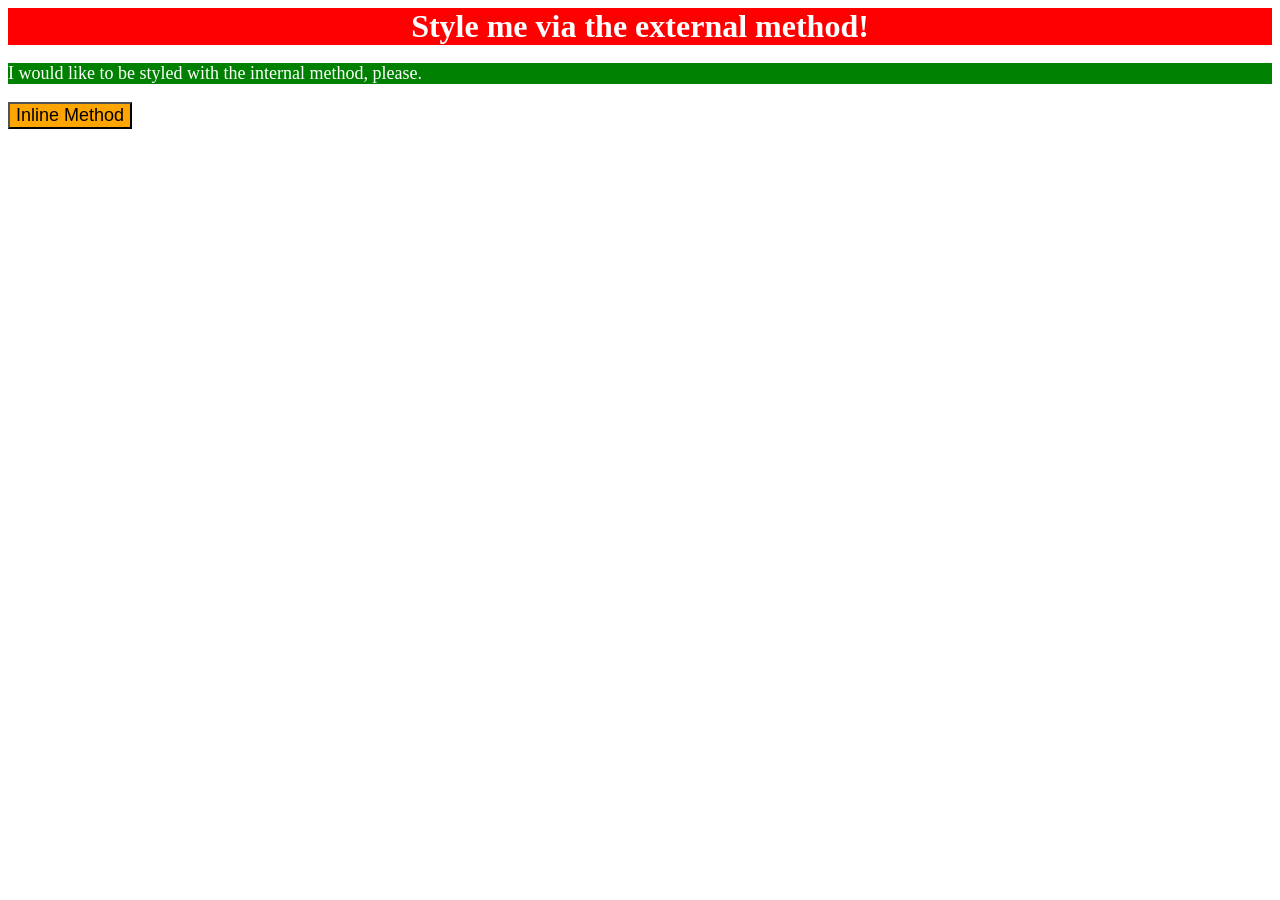
<file: foundations/01-css-methods/index.html>
<!DOCTYPE html>
<html lang="en">
  <head>
    <meta charset="UTF-8">
    <meta http-equiv="X-UA-Compatible" content="IE=edge">
    <meta name="viewport" content="width=device-width, initial-scale=1.0">
    <title>Methods for Adding CSS</title>
    <link rel="stylesheet" href="styles.css">
    
    <style>
      p {
        background-color: green;
        color: white;
        font-size: 18px;
      }
    </style>
  </head>
  <body>
    <div>Style me via the external method!</div>
    <p>I would like to be styled with the internal method, please.</p>
    <button style="background-color: orange; font-size: 18px;">Inline Method</button>
  </body>
</html>
</file>
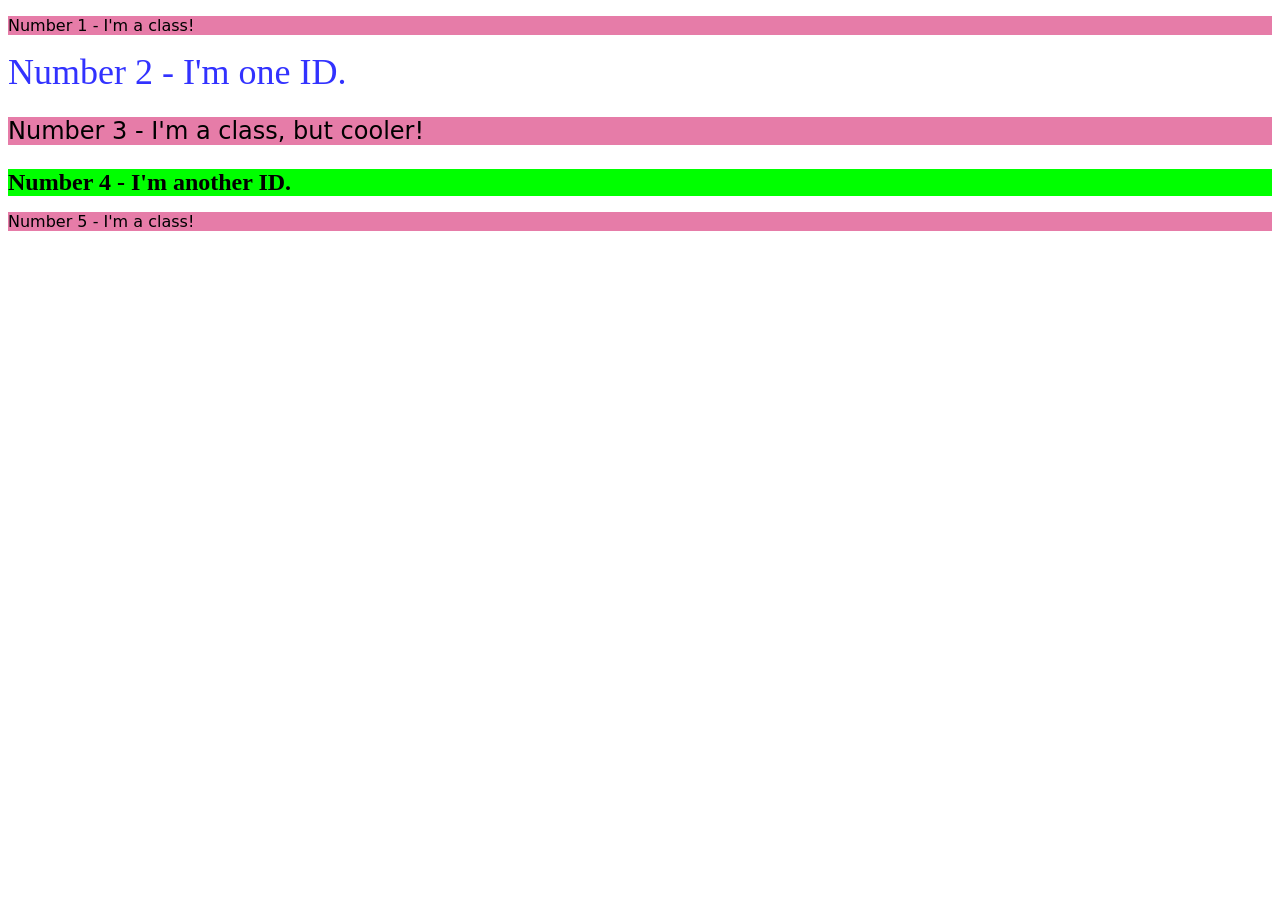
<file: foundations/02-class-id-selectors/index.html>
<!DOCTYPE html>
<html lang="en">
  <head>
    <meta charset="UTF-8">
    <meta http-equiv="X-UA-Compatible" content="IE=edge">
    <meta name="viewport" content="width=device-width, initial-scale=1.0">
    <title>Class and ID Selectors</title>
    <link rel="stylesheet" href="style.css">
  </head>
  <body>
    <p class="odd">Number 1 - I'm a class!</p>
    <div id="two">Number 2 - I'm one ID.</div>
    <p class="odd bigger-font">Number 3 - I'm a class, but cooler!</p>
    <div id="four" class="bigger-font">Number 4 - I'm another ID.</div>
    <p class="odd">Number 5 - I'm a class!</p>
  </body>
</html>
</file>
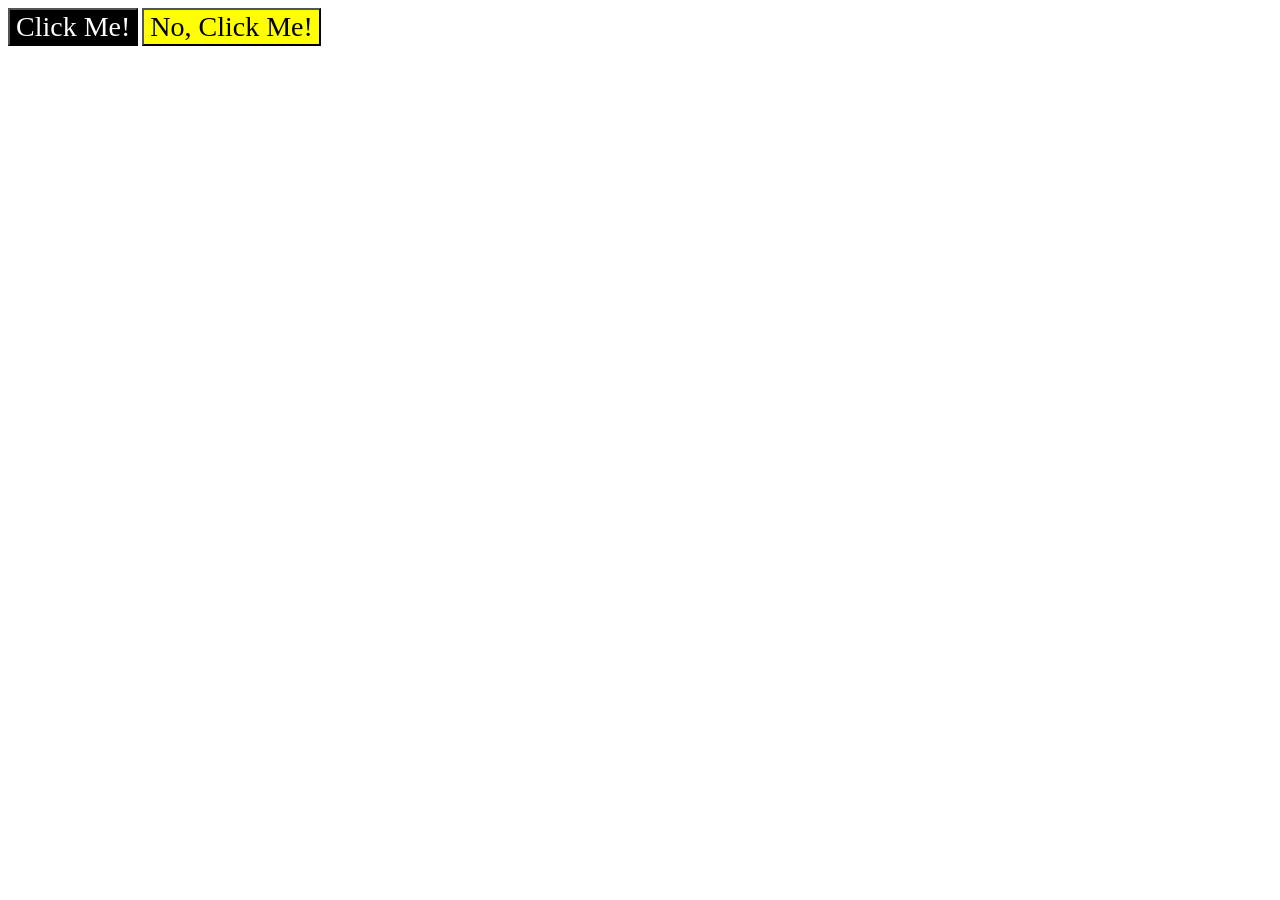
<file: foundations/03-grouping-selectors/index.html>
<!DOCTYPE html>
<html lang="en">
  <head>
    <meta charset="UTF-8">
    <meta http-equiv="X-UA-Compatible" content="IE=edge">
    <meta name="viewport" content="width=device-width, initial-scale=1.0">
    <title>Grouping Selectors</title>
    <link rel="stylesheet" href="style.css">
  </head>
  <body>
    <button class="left-button">Click Me!</button>
    <button class="right-button">No, Click Me!</button>
  </body>
</html>
</file>
<file: foundations/01-css-methods/styles.css>
div {
    color: white;
    background-color: red;
    font-weight: 700;
    text-align: center;
    font-size: 32px;
  }
</file>
<file: foundations/02-class-id-selectors/style.css>
.odd {
    background-color: rgb(230, 124, 168);
    font-family: Verdana, "DejaVu Sans", sans-serif;
}

.bigger-font {
    font-size: 24px;
}

#two {
    color:rgb(50, 50, 255);
    font-size: 36px;
}

#four {
    background-color: rgb(0, 255, 0);
    font-weight: bold;
}
</file>
<file: foundations/03-grouping-selectors/style.css>
.left-button,
.right-button {
    font-size: 28px;
    font-family: 'Times New Roman',sans-serif;
}

.left-button {
    color: white;
    background-color: black;
}

.right-button {
    background-color: yellow;
}
</file>
